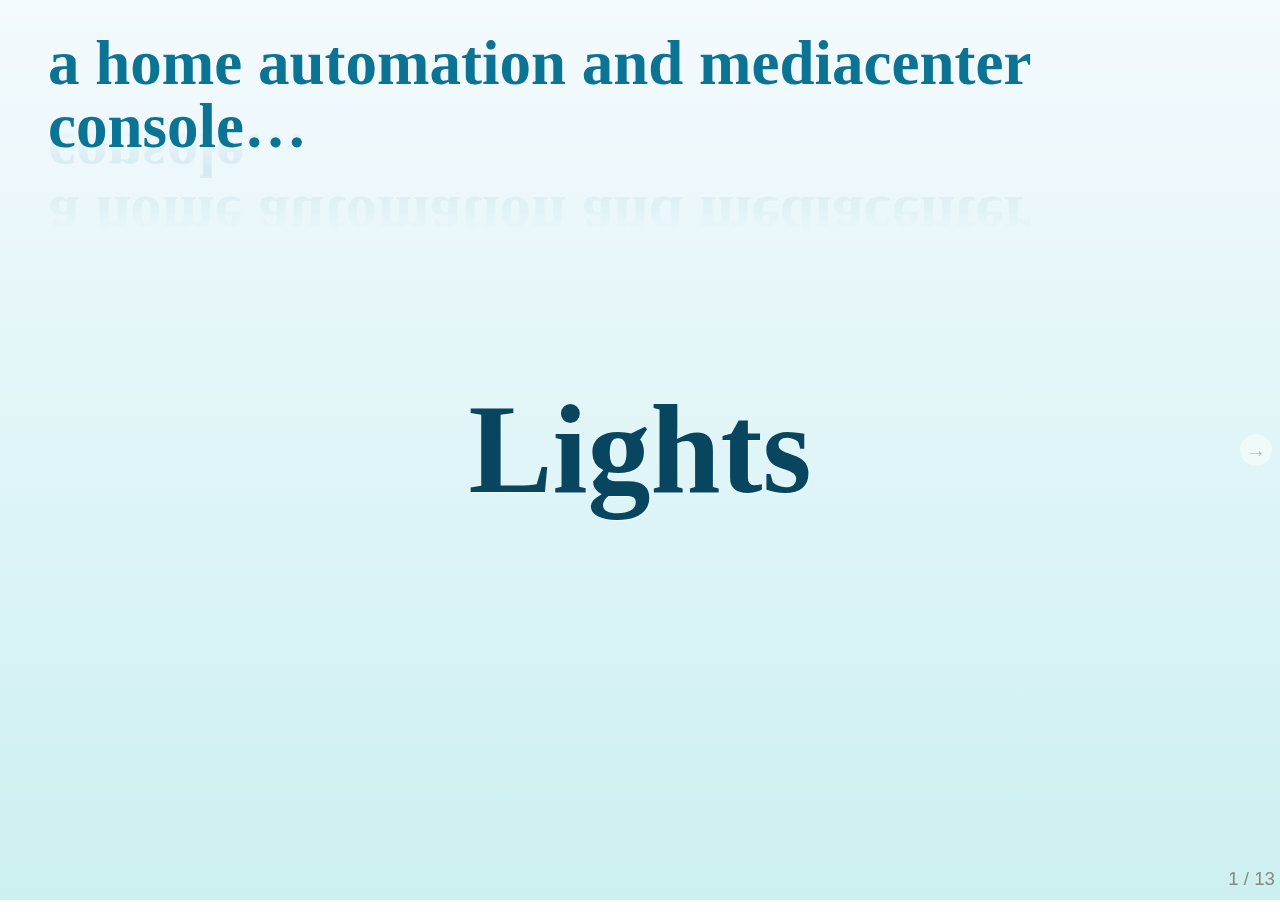
<file: index.html>
<!DOCTYPE html>
<html>
<head>
	<meta charset="utf-8">
	<meta http-equiv="X-UA-Compatible" content="IE=edge,chrome=1">
	<meta name="viewport" content="width=1024, user-scalable=no">

	<title>Lights - a home automation and mediacenter console</title>
	
	<!-- Required stylesheet -->
	<link rel="stylesheet" href="core/deck.core.css">
	
	<!-- Extension CSS files go here. Remove or add as needed. -->
	<link rel="stylesheet" href="extensions/goto/deck.goto.css">
	<link rel="stylesheet" href="extensions/menu/deck.menu.css">
	<link rel="stylesheet" href="extensions/navigation/deck.navigation.css">
	<link rel="stylesheet" href="extensions/status/deck.status.css">
	<link rel="stylesheet" href="extensions/hash/deck.hash.css">
	<link rel="stylesheet" href="extensions/scale/deck.scale.css">
	<!-- Style theme. More available in /themes/style/ or create your own. -->
	<link rel="stylesheet" href="themes/style/web-2.0.css">
	
	<!-- Transition theme. More available in /themes/transition/ or create your own. -->
	<link rel="stylesheet" href="themes/transition/horizontal-slide.css">
	
	<!-- Required Modernizr file -->
	<script src="modernizr.custom.js"></script>
</head>
<body class="deck-container">

<!-- Begin slides. Just make elements with a class of slide. -->

<section class="slide">
	<h1>Lights</h1>
    <h2>a home automation and mediacenter console…</h2>
</section>

<section class="slide">
	<h2>What</h2>
    <ul>
        <li>Media downloader/player</li>
        <li>Home automation, in my case, at least:
        <ul>
            <li>Electric shutters</li>
            <li>Lights</li>
            <li>Video projector</li>
            <li>X10 (heyu)</li>
            <li>easily extensible</li>
        </ul>
        </li>
        <li>One console</li>
        <li>Used on RaspberryPi</li>
    </ul>
</section>

<section class="slide">
	<h2>Goals</h2>
    <ul>
        <li>Console:
        <ul>
            <li>web</li>
            <li>synthetic</li>
            <li>touch-friendly</li>
        </ul>
        </li>
        <li>Agent based
        <ul>
            <li>intelligence close to the actuator/sensor</li>
            <li>declarative (JSON)</li>
        </ul>
        <li>Zero config</li>
        <li>Toying</li>
        </li>
    </ul>
</section>

<section class="slide">
	<h2>Architecture</h2>
    <blockquote><img src='architecture.png'/></blockquote>
    <ul>
        <li>Based on MQTT (topic, value)</li>
        <li>An agent can be an either actuator or a sensor - or both</li>
    </ul>
</section>

<section class="slide">
	<h2>Protocol example: actuators</h2>
    <ul>
        <li class="slide">Console: <pre>/home/actuators list</pre></li>
        <li class="slide">Shutter actuator:
 <pre>/home/actuators/shutter/values
{"up":{"icon":"arrow-up"},"down":{"icon":"arrow-down"}}</pre></li>
        <li class="slide">Console, displays:<img src="shutter.png"/>
        <li class="slide">User clicks up</li>
        <li class="slide">Console: <pre>/home/actuators/shutter up</pre></li>
    </ul>
</section>

<section class="slide">
	<h2>Ruby actuator example: </h2>
        <pre>
RUN_GPIO_PATH = "/path/to/gpio/program "
class Shutter < HomeModule
  def setup
    action :up, {:icon => "arrow-up"}, Proc.new {
        system RUN_GPIO_PATH + "up"
    }
    action :down, {:icon => "arrow-down"}, Proc.new {
        system RUN_GPIO_PATH + "down"
    }
  end
end
        </pre>
</section>
<section class="slide">
<img src="screenshot.png"/>
</section>
<section class="slide">
<h2>Code available @</h2>
<a href='https://github.com/yazgoo/lights/tree/mqtt'>https://github.com/yazgoo/lights/tree/mqtt  (unstable branch - ugly)</a>
<h2>Contact</h2>
<a href='irc://irc.iiens.net/lights'>#lights on irc.iiens.net</a>
</section>
<!-- End slides. -->


<!-- Begin extension snippets. Add or remove as needed. -->

<!-- deck.navigation snippet -->
<a href="#" class="deck-prev-link" title="Previous">&#8592;</a>
<a href="#" class="deck-next-link" title="Next">&#8594;</a>

<!-- deck.status snippet -->
<p class="deck-status">
	<span class="deck-status-current"></span>
	/
	<span class="deck-status-total"></span>
</p>

<!-- deck.goto snippet -->
<form action="." method="get" class="goto-form">
	<label for="goto-slide">Go to slide:</label>
	<input type="text" name="slidenum" id="goto-slide" list="goto-datalist">
	<datalist id="goto-datalist"></datalist>
	<input type="submit" value="Go">
</form>

<!-- deck.hash snippet -->
<a href="." title="Permalink to this slide" class="deck-permalink">#</a>

<!-- End extension snippets. -->


<!-- Required JS files. -->
<script src="jquery-1.7.2.min.js"></script>
<script src="core/deck.core.js"></script>

<!-- Extension JS files. Add or remove as needed. -->
<script src="core/deck.core.js"></script>
<script src="extensions/hash/deck.hash.js"></script>
<script src="extensions/menu/deck.menu.js"></script>
<script src="extensions/goto/deck.goto.js"></script>
<script src="extensions/status/deck.status.js"></script>
<script src="extensions/navigation/deck.navigation.js"></script>
<script src="extensions/scale/deck.scale.js"></script>
<!-- Initialize the deck. You can put this in an external file if desired. -->
<script>
	$(function() {
		$.deck('.slide');
	});
</script>
</body>
</html>
</file>
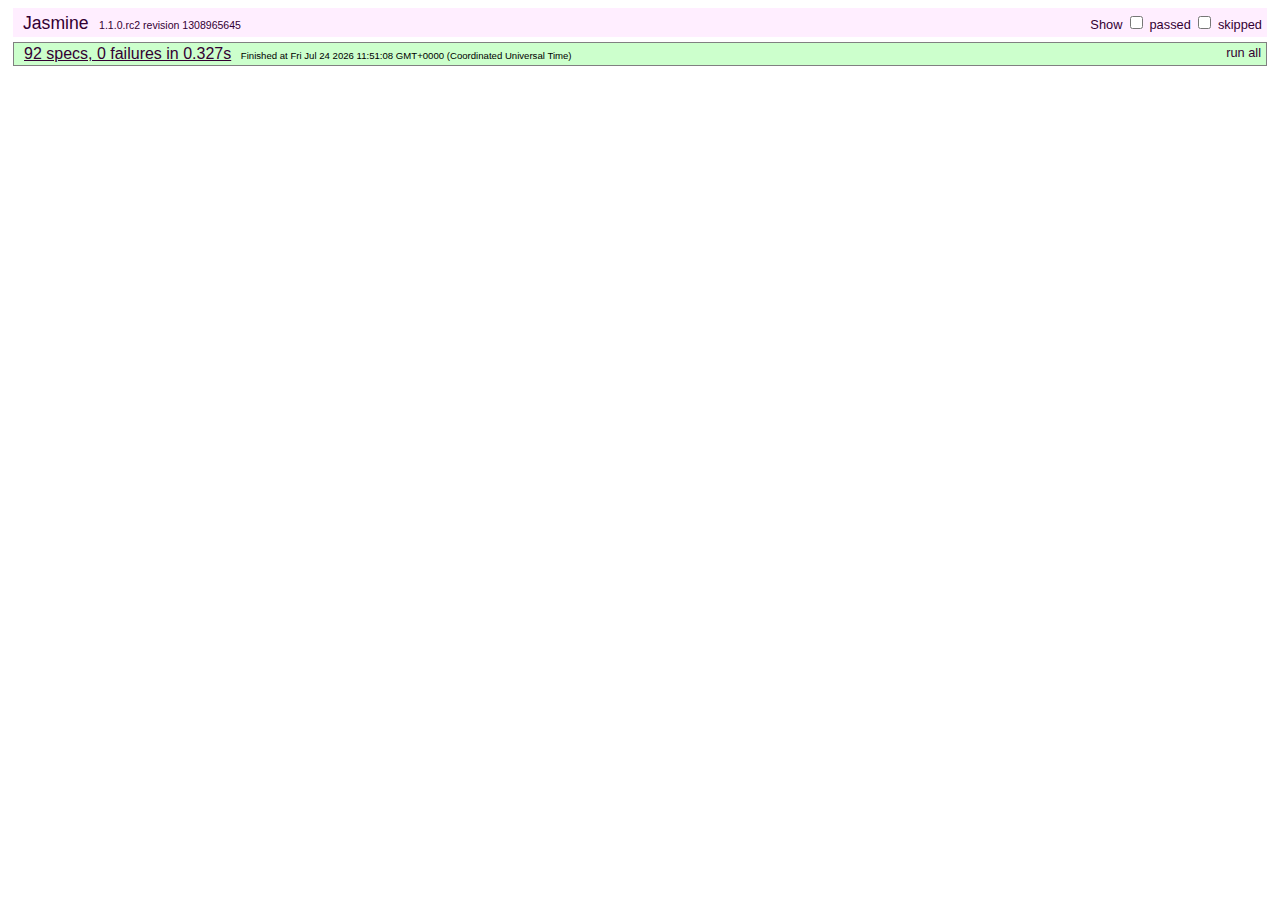
<file: test/index.html>
<!DOCTYPE HTML PUBLIC "-//W3C//DTD HTML 4.01 Transitional//EN"
  "http://www.w3.org/TR/html4/loose.dtd">
<html>
<head>
	<title>deck.js - Jasmine Test Runner</title>
	<link rel="stylesheet" type="text/css" href="lib/jasmine.css">
	<script type="text/javascript" src="../modernizr.custom.js"></script>
	<script type="text/javascript" src="lib/jasmine.js"></script>
	<script type="text/javascript" src="lib/jasmine-html.js"></script>
	<script src="../jquery-1.7.2.min.js"></script>
	<script type="text/javascript" src="lib/jasmine-jquery.js"></script>

	<!-- include source files here... -->
	<script type="text/javascript" src="../core/deck.core.js"></script>
	<script type="text/javascript" src="../extensions/hash/deck.hash.js"></script>
	<script type="text/javascript" src="../extensions/menu/deck.menu.js"></script>
	<script type="text/javascript" src="../extensions/goto/deck.goto.js"></script>
	<script type="text/javascript" src="../extensions/status/deck.status.js"></script>
	<script type="text/javascript" src="../extensions/navigation/deck.navigation.js"></script>
	<script type="text/javascript" src="../extensions/scale/deck.scale.js"></script>

	<!-- include spec files here... -->
	<script type="text/javascript" src="settings.js"></script>
	<script type="text/javascript" src="spec.core.js"></script>
	<script type="text/javascript" src="spec.menu.js"></script>
	<script type="text/javascript" src="spec.goto.js"></script>
	<script type="text/javascript" src="spec.navigation.js"></script>
	<script type="text/javascript" src="spec.hash.js"></script>
	<script type="text/javascript" src="spec.status.js"></script>
	<script type="text/javascript" src="spec.scale.js"></script>
</head>

<body>
<script type="text/javascript">
	jasmine.getEnv().addReporter(new jasmine.TrivialReporter());
	jasmine.getEnv().execute();
</script>
</body>
</html>
</file>
<file: core/deck.core.css>
html, body {
  height: 100%;
  padding: 0;
  margin: 0;
}

body.deck-container {
  overflow-y: auto;
  position: static;
}

.deck-container {
  position: relative;
  min-height: 100%;
  margin: 0 auto;
  padding: 0 48px;
  font-size: 16px;
  line-height: 1.25;
  overflow: hidden;
  /* Resets and base styles from HTML5 Boilerplate */
  /* End HTML5 Boilerplate adaptations */
}
.js .deck-container {
  visibility: hidden;
}
.ready .deck-container {
  visibility: visible;
}
.touch .deck-container {
  -webkit-text-size-adjust: none;
  -moz-text-size-adjust: none;
}
.deck-container div, .deck-container span, .deck-container object, .deck-container iframe,
.deck-container h1, .deck-container h2, .deck-container h3, .deck-container h4, .deck-container h5, .deck-container h6, .deck-container p, .deck-container blockquote, .deck-container pre,
.deck-container abbr, .deck-container address, .deck-container cite, .deck-container code, .deck-container del, .deck-container dfn, .deck-container em, .deck-container img, .deck-container ins, .deck-container kbd, .deck-container q, .deck-container samp,
.deck-container small, .deck-container strong, .deck-container sub, .deck-container sup, .deck-container var, .deck-container b, .deck-container i, .deck-container dl, .deck-container dt, .deck-container dd, .deck-container ol, .deck-container ul, .deck-container li,
.deck-container fieldset, .deck-container form, .deck-container label, .deck-container legend,
.deck-container table, .deck-container caption, .deck-container tbody, .deck-container tfoot, .deck-container thead, .deck-container tr, .deck-container th, .deck-container td,
.deck-container article, .deck-container aside, .deck-container canvas, .deck-container details, .deck-container figcaption, .deck-container figure,
.deck-container footer, .deck-container header, .deck-container hgroup, .deck-container menu, .deck-container nav, .deck-container section, .deck-container summary,
.deck-container time, .deck-container mark, .deck-container audio, .deck-container video {
  margin: 0;
  padding: 0;
  border: 0;
  font-size: 100%;
  font: inherit;
  vertical-align: baseline;
}
.deck-container article, .deck-container aside, .deck-container details, .deck-container figcaption, .deck-container figure,
.deck-container footer, .deck-container header, .deck-container hgroup, .deck-container menu, .deck-container nav, .deck-container section {
  display: block;
}
.deck-container blockquote, .deck-container q {
  quotes: none;
}
.deck-container blockquote:before, .deck-container blockquote:after, .deck-container q:before, .deck-container q:after {
  content: "";
  content: none;
}
.deck-container ins {
  background-color: #ff9;
  color: #000;
  text-decoration: none;
}
.deck-container mark {
  background-color: #ff9;
  color: #000;
  font-style: italic;
  font-weight: bold;
}
.deck-container del {
  text-decoration: line-through;
}
.deck-container abbr[title], .deck-container dfn[title] {
  border-bottom: 1px dotted;
  cursor: help;
}
.deck-container table {
  border-collapse: collapse;
  border-spacing: 0;
}
.deck-container hr {
  display: block;
  height: 1px;
  border: 0;
  border-top: 1px solid #ccc;
  margin: 1em 0;
  padding: 0;
}
.deck-container input, .deck-container select {
  vertical-align: middle;
}
.deck-container select, .deck-container input, .deck-container textarea, .deck-container button {
  font: 99% sans-serif;
}
.deck-container pre, .deck-container code, .deck-container kbd, .deck-container samp {
  font-family: monospace, sans-serif;
}
.deck-container a {
  -webkit-tap-highlight-color: rgba(0, 0, 0, 0);
}
.deck-container a:hover, .deck-container a:active {
  outline: none;
}
.deck-container ul, .deck-container ol {
  margin-left: 2em;
  vertical-align: top;
}
.deck-container ol {
  list-style-type: decimal;
}
.deck-container nav ul, .deck-container nav li {
  margin: 0;
  list-style: none;
  list-style-image: none;
}
.deck-container small {
  font-size: 85%;
}
.deck-container strong, .deck-container th {
  font-weight: bold;
}
.deck-container td {
  vertical-align: top;
}
.deck-container sub, .deck-container sup {
  font-size: 75%;
  line-height: 0;
  position: relative;
}
.deck-container sup {
  top: -0.5em;
}
.deck-container sub {
  bottom: -0.25em;
}
.deck-container textarea {
  overflow: auto;
}
.ie6 .deck-container legend, .ie7 .deck-container legend {
  margin-left: -7px;
}
.deck-container input[type="radio"] {
  vertical-align: text-bottom;
}
.deck-container input[type="checkbox"] {
  vertical-align: bottom;
}
.ie7 .deck-container input[type="checkbox"] {
  vertical-align: baseline;
}
.ie6 .deck-container input {
  vertical-align: text-bottom;
}
.deck-container label, .deck-container input[type="button"], .deck-container input[type="submit"], .deck-container input[type="image"], .deck-container button {
  cursor: pointer;
}
.deck-container button, .deck-container input, .deck-container select, .deck-container textarea {
  margin: 0;
}
.deck-container input:invalid, .deck-container textarea:invalid {
  border-radius: 1px;
  -moz-box-shadow: 0px 0px 5px red;
  -webkit-box-shadow: 0px 0px 5px red;
  box-shadow: 0px 0px 5px red;
}
.deck-container input:invalid .no-boxshadow, .deck-container textarea:invalid .no-boxshadow {
  background-color: #f0dddd;
}
.deck-container button {
  width: auto;
  overflow: visible;
}
.ie7 .deck-container img {
  -ms-interpolation-mode: bicubic;
}
.deck-container, .deck-container select, .deck-container input, .deck-container textarea {
  color: #444;
}
.deck-container a {
  color: #607890;
}
.deck-container a:hover, .deck-container a:focus {
  color: #036;
}
.deck-container a:link {
  -webkit-tap-highlight-color: #fff;
}
.deck-container.deck-loading {
  display: none;
}

.slide {
  width: auto;
  min-height: 100%;
  position: relative;
}
.slide h1 {
  font-size: 4.5em;
}
.slide h1, .slide .vcenter {
  font-weight: bold;
  text-align: center;
  padding-top: 1em;
  max-height: 100%;
}
.csstransforms .slide h1, .csstransforms .slide .vcenter {
  padding: 0 48px;
  position: absolute;
  left: 0;
  right: 0;
  top: 50%;
  -webkit-transform: translate(0, -50%);
  -moz-transform: translate(0, -50%);
  -ms-transform: translate(0, -50%);
  -o-transform: translate(0, -50%);
  transform: translate(0, -50%);
}
.slide .vcenter h1 {
  position: relative;
  top: auto;
  padding: 0;
  -webkit-transform: none;
  -moz-transform: none;
  -ms-transform: none;
  -o-transform: none;
  transform: none;
}
.slide h2 {
  font-size: 2.25em;
  font-weight: bold;
  padding-top: .5em;
  margin: 0 0 .66666em 0;
  border-bottom: 3px solid #888;
}
.slide h3 {
  font-size: 1.4375em;
  font-weight: bold;
  margin-bottom: .30435em;
}
.slide h4 {
  font-size: 1.25em;
  font-weight: bold;
  margin-bottom: .25em;
}
.slide h5 {
  font-size: 1.125em;
  font-weight: bold;
  margin-bottom: .2222em;
}
.slide h6 {
  font-size: 1em;
  font-weight: bold;
}
.slide img, .slide iframe, .slide video {
  display: block;
  max-width: 100%;
}
.slide video, .slide iframe, .slide img {
  display: block;
  margin: 0 auto;
}
.slide p, .slide blockquote, .slide iframe, .slide img, .slide ul, .slide ol, .slide pre, .slide video {
  margin-bottom: 1em;
}
.slide pre {
  white-space: pre;
  white-space: pre-wrap;
  word-wrap: break-word;
  padding: 1em;
  border: 1px solid #888;
}
.slide em {
  font-style: italic;
}
.slide li {
  padding: .25em 0;
  vertical-align: middle;
}

.deck-before, .deck-previous, .deck-next, .deck-after {
  position: absolute;
  left: -999em;
  top: -999em;
}

.deck-current {
  z-index: 2;
}

.slide .slide {
  visibility: hidden;
  position: static;
  min-height: 0;
}

.deck-child-current {
  position: static;
  z-index: 2;
}
.deck-child-current .slide {
  visibility: hidden;
}
.deck-child-current .deck-previous, .deck-child-current .deck-before, .deck-child-current .deck-current {
  visibility: visible;
}

@media screen and (max-device-width: 480px) {
  /* html { -webkit-text-size-adjust:none; -ms-text-size-adjust:none; } */
}
@media print {
  * {
    background: transparent !important;
    color: black !important;
    text-shadow: none !important;
    filter: none !important;
    -ms-filter: none !important;
    -webkit-box-reflect: none !important;
    -moz-box-reflect: none !important;
    -webkit-box-shadow: none !important;
    -moz-box-shadow: none !important;
    box-shadow: none !important;
  }
  * :before, * :after {
    display: none !important;
  }

  a, a:visited {
    color: #444 !important;
    text-decoration: underline;
  }

  a[href]:after {
    content: " (" attr(href) ")";
  }

  abbr[title]:after {
    content: " (" attr(title) ")";
  }

  .ir a:after, a[href^="javascript:"]:after, a[href^="#"]:after {
    content: "";
  }

  pre, blockquote {
    border: 1px solid #999;
    page-break-inside: avoid;
  }

  thead {
    display: table-header-group;
  }

  tr, img {
    page-break-inside: avoid;
  }

  @page {
    margin: 0.5cm;
}

  p, h2, h3 {
    orphans: 3;
    widows: 3;
  }

  h2, h3 {
    page-break-after: avoid;
  }

  .slide {
    position: static !important;
    visibility: visible !important;
    display: block !important;
    -webkit-transform: none !important;
    -moz-transform: none !important;
    -o-transform: none !important;
    -ms-transform: none !important;
    transform: none !important;
    opacity: 1 !important;
  }

  h1, .vcenter {
    -webkit-transform: none !important;
    -moz-transform: none !important;
    -o-transform: none !important;
    -ms-transform: none !important;
    transform: none !important;
    padding: 0 !important;
    position: static !important;
  }

  .deck-container > .slide {
    page-break-after: always;
  }

  .deck-container {
    width: 100% !important;
    height: auto !important;
    padding: 0 !important;
    display: block !important;
  }

  script {
    display: none;
  }
}
</file>
<file: extensions/goto/deck.goto.css>
.deck-container .goto-form {
  position: absolute;
  z-index: 3;
  bottom: 10px;
  left: 50%;
  height: 1.75em;
  margin: 0 0 0 -9.125em;
  line-height: 1.75em;
  padding: 0.625em;
  display: none;
  background: #ccc;
  overflow: hidden;
}
.borderradius .deck-container .goto-form {
  -webkit-border-radius: 10px;
  -moz-border-radius: 10px;
  border-radius: 10px;
}
.deck-container .goto-form label {
  font-weight: bold;
}
.deck-container .goto-form label, .deck-container .goto-form input {
  display: inline-block;
  font-family: inherit;
}

.deck-goto .goto-form {
  display: block;
}

#goto-slide {
  width: 8.375em;
  margin: 0 0.625em;
  height: 1.4375em;
}

@media print {
  .goto-form, #goto-slide {
    display: none !important;
  }
}
</file>
<file: extensions/menu/deck.menu.css>
.deck-menu .slide {
  background: #eee;
  position: relative;
  left: 0;
  top: 0;
  visibility: visible;
  cursor: pointer;
}
.no-csstransforms .deck-menu > .slide {
  float: left;
  width: 22%;
  height: 22%;
  min-height: 0;
  margin: 1%;
  font-size: 0.22em;
  overflow: hidden;
  padding: 0 0.5%;
}
.csstransforms .deck-menu > .slide {
  -webkit-transform: scale(0.22) !important;
  -moz-transform: scale(0.22) !important;
  -o-transform: scale(0.22) !important;
  -ms-transform: scale(0.22) !important;
  transform: scale(0.22) !important;
  -webkit-transform-origin: 0 0;
  -moz-transform-origin: 0 0;
  -o-transform-origin: 0 0;
  -ms-transform-origin: 0 0;
  transform-origin: 0 0;
  -webkit-box-sizing: border-box;
  -moz-box-sizing: border-box;
  box-sizing: border-box;
  width: 100%;
  height: 100%;
  overflow: hidden;
  padding: 0 48px;
  margin: 12px;
}
.deck-menu iframe, .deck-menu img, .deck-menu video {
  max-width: 100%;
}
.deck-menu .deck-current, .no-touch .deck-menu .slide:hover {
  background: #ddf;
}
.deck-menu.deck-container:hover .deck-prev-link, .deck-menu.deck-container:hover .deck-next-link {
  display: none;
}
</file>
<file: extensions/navigation/deck.navigation.css>
.deck-container .deck-prev-link, .deck-container .deck-next-link {
  display: none;
  position: absolute;
  z-index: 3;
  top: 50%;
  width: 32px;
  height: 32px;
  margin-top: -16px;
  font-size: 20px;
  font-weight: bold;
  line-height: 32px;
  vertical-align: middle;
  text-align: center;
  text-decoration: none;
  color: #fff;
  background: #888;
}
.borderradius .deck-container .deck-prev-link, .borderradius .deck-container .deck-next-link {
  -webkit-border-radius: 16px;
  -moz-border-radius: 16px;
  border-radius: 16px;
}
.deck-container .deck-prev-link:hover, .deck-container .deck-prev-link:focus, .deck-container .deck-prev-link:active, .deck-container .deck-prev-link:visited, .deck-container .deck-next-link:hover, .deck-container .deck-next-link:focus, .deck-container .deck-next-link:active, .deck-container .deck-next-link:visited {
  color: #fff;
}
.deck-container .deck-prev-link {
  left: 8px;
}
.deck-container .deck-next-link {
  right: 8px;
}
.deck-container:hover .deck-prev-link, .deck-container:hover .deck-next-link {
  display: block;
}
.deck-container:hover .deck-prev-link.deck-nav-disabled, .touch .deck-container:hover .deck-prev-link, .deck-container:hover .deck-next-link.deck-nav-disabled, .touch .deck-container:hover .deck-next-link {
  display: none;
}

@media print {
  .deck-prev-link, .deck-next-link {
    display: none !important;
  }
}
</file>
<file: extensions/status/deck.status.css>
.deck-container .deck-status {
  position: absolute;
  bottom: 10px;
  right: 5px;
  color: #888;
  z-index: 3;
  margin: 0;
}

body.deck-container .deck-status {
  position: fixed;
}

@media print {
  .deck-status {
    display: none;
  }
}
</file>
<file: extensions/hash/deck.hash.css>
.deck-container .deck-permalink {
  display: none;
  position: absolute;
  z-index: 4;
  bottom: 30px;
  right: 0;
  width: 48px;
  text-align: center;
}

.no-history .deck-container:hover .deck-permalink {
  display: block;
}
</file>
<file: extensions/scale/deck.scale.css>
/* Remove this line if you are embedding deck.js in a page and
using the scale extension. */
.csstransforms {
  overflow: hidden;
}

.csstransforms .deck-container.deck-scale:not(.deck-menu) > .slide {
  -webkit-box-sizing: padding-box;
  -moz-box-sizing: padding-box;
  box-sizing: padding-box;
  width: 100%;
  padding-bottom: 20px;
}
.csstransforms .deck-container.deck-scale:not(.deck-menu) > .slide > .deck-slide-scaler {
  -webkit-transform-origin: 50% 0;
  -moz-transform-origin: 50% 0;
  -o-transform-origin: 50% 0;
  -ms-transform-origin: 50% 0;
  transform-origin: 50% 0;
}

.csstransforms .deck-container.deck-menu .deck-slide-scaler {
  -webkit-transform: none !important;
  -moz-transform: none !important;
  -o-transform: none !important;
  -ms-transform: none !important;
  transform: none !important;
}
</file>
<file: themes/style/web-2.0.css>
@charset "UTF-8";
.deck-container {
  font-family: "Gill Sans", "Gill Sans MT", Calibri, sans-serif;
  font-size: 1.75em;
  background: #f4fafe;
  /* Old browsers */
  background: -moz-linear-gradient(top, #f4fafe 0%, #ccf0f0 100%);
  /* FF3.6+ */
  background: -webkit-gradient(linear, left top, left bottom, color-stop(0%, #f4fafe), color-stop(100%, #ccf0f0));
  /* Chrome,Safari4+ */
  background: -webkit-linear-gradient(top, #f4fafe 0%, #ccf0f0 100%);
  /* Chrome10+,Safari5.1+ */
  background: -o-linear-gradient(top, #f4fafe 0%, #ccf0f0 100%);
  /* Opera11.10+ */
  background: -ms-linear-gradient(top, #f4fafe 0%, #ccf0f0 100%);
  /* IE10+ */
  background: linear-gradient(top, #f4fafe 0%, #ccf0f0 100%);
  /* W3C */
  background-attachment: fixed;
}
.deck-container > .slide {
  text-shadow: 1px 1px 1px rgba(255, 255, 255, 0.5);
}
.deck-container > .slide .deck-before, .deck-container > .slide .deck-previous {
  opacity: 0.4;
}
.deck-container > .slide .deck-before:not(.deck-child-current) .deck-before, .deck-container > .slide .deck-before:not(.deck-child-current) .deck-previous, .deck-container > .slide .deck-previous:not(.deck-child-current) .deck-before, .deck-container > .slide .deck-previous:not(.deck-child-current) .deck-previous {
  opacity: 1;
}
.deck-container > .slide .deck-child-current {
  opacity: 1;
}
.deck-container .slide h1, .deck-container .slide h2, .deck-container .slide h3, .deck-container .slide h4, .deck-container .slide h5, .deck-container .slide h6 {
  font-family: "Hoefler Text", Constantia, Palatino, "Palatino Linotype", "Book Antiqua", Georgia, serif;
}
.deck-container .slide h1 {
  color: #08455f;
}
.deck-container .slide h2 {
  color: #0b7495;
  border-bottom: 0;
}
.cssreflections .deck-container .slide h2 {
  line-height: 1;
  -webkit-box-reflect: below -0.556em -webkit-gradient(linear, left top, left bottom, from(transparent), color-stop(0.3, transparent), color-stop(0.7, rgba(255, 255, 255, 0.1)), to(transparent));
  -moz-box-reflect: below -0.556em -moz-linear-gradient(top, transparent 0%, transparent 30%, rgba(255, 255, 255, 0.3) 100%);
}
.deck-container .slide h3 {
  color: #000;
}
.deck-container .slide pre {
  border-color: #cde;
  background: #fff;
  position: relative;
  z-index: auto;
  /* http://nicolasgallagher.com/css-drop-shadows-without-images/ */
}
.borderradius .deck-container .slide pre {
  -webkit-border-radius: 5px;
  -moz-border-radius: 5px;
  border-radius: 5px;
}
.csstransforms.boxshadow .deck-container .slide pre > :first-child:before {
  content: "";
  position: absolute;
  z-index: -1;
  background: #fff;
  top: 0;
  bottom: 0;
  left: 0;
  right: 0;
}
.csstransforms.boxshadow .deck-container .slide pre:before, .csstransforms.boxshadow .deck-container .slide pre:after {
  content: "";
  position: absolute;
  z-index: -2;
  bottom: 15px;
  width: 50%;
  height: 20%;
  max-width: 300px;
  -webkit-box-shadow: 0 15px 10px rgba(0, 0, 0, 0.7);
  -moz-box-shadow: 0 15px 10px rgba(0, 0, 0, 0.7);
  box-shadow: 0 15px 10px rgba(0, 0, 0, 0.7);
}
.csstransforms.boxshadow .deck-container .slide pre:before {
  left: 10px;
  -webkit-transform: rotate(-3deg);
  -moz-transform: rotate(-3deg);
  -ms-transform: rotate(-3deg);
  -o-transform: rotate(-3deg);
  transform: rotate(-3deg);
}
.csstransforms.boxshadow .deck-container .slide pre:after {
  right: 10px;
  -webkit-transform: rotate(3deg);
  -moz-transform: rotate(3deg);
  -ms-transform: rotate(3deg);
  -o-transform: rotate(3deg);
  transform: rotate(3deg);
}
.deck-container .slide code {
  color: #789;
}
.deck-container .slide blockquote {
  font-family: "Hoefler Text", Constantia, Palatino, "Palatino Linotype", "Book Antiqua", Georgia, serif;
  font-size: 2em;
  padding: 1em 2em .5em 2em;
  color: #000;
  background: #fff;
  position: relative;
  border: 1px solid #cde;
  z-index: auto;
}
.borderradius .deck-container .slide blockquote {
  -webkit-border-radius: 5px;
  -moz-border-radius: 5px;
  border-radius: 5px;
}
.boxshadow .deck-container .slide blockquote > :first-child:before {
  content: "";
  position: absolute;
  z-index: -1;
  background: #fff;
  top: 0;
  bottom: 0;
  left: 0;
  right: 0;
}
.boxshadow .deck-container .slide blockquote:after {
  content: "";
  position: absolute;
  z-index: -2;
  top: 10px;
  bottom: 10px;
  left: 0;
  right: 50%;
  -moz-border-radius: 10px/100px;
  border-radius: 10px/100px;
  -webkit-box-shadow: 0 0 15px rgba(0, 0, 0, 0.6);
  -moz-box-shadow: 0 0 15px rgba(0, 0, 0, 0.6);
  box-shadow: 0 0 15px rgba(0, 0, 0, 0.6);
}
.deck-container .slide blockquote p {
  margin: 0;
}
.deck-container .slide blockquote cite {
  font-size: .5em;
  font-style: normal;
  font-weight: bold;
  color: #888;
}
.deck-container .slide blockquote:before {
  content: "“";
  position: absolute;
  top: 0;
  left: 0;
  font-size: 5em;
  line-height: 1;
  color: #ccf0f0;
  z-index: 1;
}
.deck-container .slide ::-moz-selection {
  background: #08455f;
  color: #fff;
}
.deck-container .slide ::selection {
  background: #08455f;
  color: #fff;
}
.deck-container .slide a, .deck-container .slide a:hover, .deck-container .slide a:focus, .deck-container .slide a:active, .deck-container .slide a:visited {
  color: #599;
  text-decoration: none;
}
.deck-container .slide a:hover, .deck-container .slide a:focus {
  text-decoration: underline;
}
.deck-container .deck-prev-link, .deck-container .deck-next-link {
  background: #fff;
  opacity: 0.5;
}
.deck-container .deck-prev-link, .deck-container .deck-prev-link:hover, .deck-container .deck-prev-link:focus, .deck-container .deck-prev-link:active, .deck-container .deck-prev-link:visited, .deck-container .deck-next-link, .deck-container .deck-next-link:hover, .deck-container .deck-next-link:focus, .deck-container .deck-next-link:active, .deck-container .deck-next-link:visited {
  color: #599;
}
.deck-container .deck-prev-link:hover, .deck-container .deck-prev-link:focus, .deck-container .deck-next-link:hover, .deck-container .deck-next-link:focus {
  opacity: 1;
  text-decoration: none;
}
.deck-container .deck-status {
  font-size: 0.6666em;
}
.deck-container.deck-menu .slide {
  background: transparent;
  -webkit-border-radius: 5px;
  -moz-border-radius: 5px;
  border-radius: 5px;
}
.rgba .deck-container.deck-menu .slide {
  background: rgba(0, 0, 0, 0.1);
}
.deck-container.deck-menu .slide.deck-current, .rgba .deck-container.deck-menu .slide.deck-current, .no-touch .deck-container.deck-menu .slide:hover {
  background: #fff;
}
.deck-container .goto-form {
  background: #fff;
  border: 1px solid #cde;
  -webkit-border-radius: 5px;
  -moz-border-radius: 5px;
  border-radius: 5px;
}
.boxshadow .deck-container .goto-form {
  -webkit-box-shadow: 0 15px 10px -10px rgba(0, 0, 0, 0.5), 0 1px 4px rgba(0, 0, 0, 0.3), 0 0 40px rgba(0, 0, 0, 0.1) inset;
  -moz-box-shadow: 0 15px 10px -10px rgba(0, 0, 0, 0.5), 0 1px 4px rgba(0, 0, 0, 0.3), 0 0 40px rgba(0, 0, 0, 0.1) inset;
  box-shadow: 0 15px 10px -10px rgba(0, 0, 0, 0.5), 0 1px 4px rgba(0, 0, 0, 0.3), 0 0 40px rgba(0, 0, 0, 0.1) inset;
}
</file>
<file: themes/transition/horizontal-slide.css>
.csstransitions.csstransforms {
  overflow-x: hidden;
}
.csstransitions.csstransforms .deck-container > .slide {
  -webkit-transition: -webkit-transform 500ms ease-in-out;
  -moz-transition: -moz-transform 500ms ease-in-out;
  -ms-transition: -ms-transform 500ms ease-in-out;
  -o-transition: -o-transform 500ms ease-in-out;
  transition: transform 500ms ease-in-out;
}
.csstransitions.csstransforms .deck-container:not(.deck-menu) > .slide {
  position: absolute;
  top: 0;
  left: 0;
  -webkit-box-sizing: border-box;
  -moz-box-sizing: border-box;
  box-sizing: border-box;
  width: 100%;
  padding: 0 48px;
}
.csstransitions.csstransforms .deck-container:not(.deck-menu) > .slide .slide {
  position: relative;
  left: 0;
  top: 0;
  -webkit-transition: -webkit-transform 500ms ease-in-out, opacity 500ms ease-in-out;
  -moz-transition: -moz-transform 500ms ease-in-out, opacity 500ms ease-in-out;
  -ms-transition: -ms-transform 500ms ease-in-out, opacity 500ms ease-in-out;
  -o-transition: -o-transform 500ms ease-in-out, opacity 500ms ease-in-out;
  transition: -webkit-transform 500ms ease-in-out, opacity 500ms ease-in-out;
}
.csstransitions.csstransforms .deck-container:not(.deck-menu) > .slide .deck-next, .csstransitions.csstransforms .deck-container:not(.deck-menu) > .slide .deck-after {
  visibility: visible;
  -webkit-transform: translate3d(200%, 0, 0);
  -moz-transform: translate(200%, 0);
  -ms-transform: translate(200%, 0);
  -o-transform: translate(200%, 0);
  transform: translate3d(200%, 0, 0);
}
.csstransitions.csstransforms .deck-container:not(.deck-menu) > .deck-previous {
  -webkit-transform: translate3d(-200%, 0, 0);
  -moz-transform: translate(-200%, 0);
  -ms-transform: translate(-200%, 0);
  -o-transform: translate(-200%, 0);
  transform: translate3d(-200%, 0, 0);
}
.csstransitions.csstransforms .deck-container:not(.deck-menu) > .deck-before {
  -webkit-transform: translate3d(-400%, 0, 0);
  -moz-transform: translate(-400%, 0);
  -ms-transform: translate(-400%, 0);
  -o-transform: translate(-400%, 0);
  transform: translate3d(-400%, 0, 0);
}
.csstransitions.csstransforms .deck-container:not(.deck-menu) > .deck-next {
  -webkit-transform: translate3d(200%, 0, 0);
  -moz-transform: translate(200%, 0);
  -ms-transform: translate(200%, 0);
  -o-transform: translate(200%, 0);
  transform: translate3d(200%, 0, 0);
}
.csstransitions.csstransforms .deck-container:not(.deck-menu) > .deck-after {
  -webkit-transform: translate3d(400%, 0, 0);
  -moz-transform: translate(400%, 0);
  -ms-transform: translate(400%, 0);
  -o-transform: translate(400%, 0);
  transform: translate3d(400%, 0, 0);
}
.csstransitions.csstransforms .deck-container:not(.deck-menu) > .deck-before .slide, .csstransitions.csstransforms .deck-container:not(.deck-menu) > .deck-previous .slide {
  visibility: visible;
}
.csstransitions.csstransforms .deck-container:not(.deck-menu) > .deck-child-current {
  -webkit-transform: none;
  -moz-transform: none;
  -ms-transform: none;
  -o-transform: none;
  transform: none;
}
</file>
<file: test/lib/jasmine.css>
body {
  font-family: "Helvetica Neue Light", "Lucida Grande", "Calibri", "Arial", sans-serif;
}


.jasmine_reporter a:visited, .jasmine_reporter a {
  color: #303; 
}

.jasmine_reporter a:hover, .jasmine_reporter a:active {
  color: blue; 
}

.run_spec {
  float:right;
  padding-right: 5px;
  font-size: .8em;
  text-decoration: none;
}

.jasmine_reporter {
  margin: 0 5px;
}

.banner {
  color: #303;
  background-color: #fef;
  padding: 5px;
}

.logo {
  float: left;
  font-size: 1.1em;
  padding-left: 5px;
}

.logo .version {
  font-size: .6em;
  padding-left: 1em;
}

.runner.running {
  background-color: yellow;
}


.options {
  text-align: right;
  font-size: .8em;
}




.suite {
  border: 1px outset gray;
  margin: 5px 0;
  padding-left: 1em;
}

.suite .suite {
  margin: 5px; 
}

.suite.passed {
  background-color: #dfd;
}

.suite.failed {
  background-color: #fdd;
}

.spec {
  margin: 5px;
  padding-left: 1em;
  clear: both;
}

.spec.failed, .spec.passed, .spec.skipped {
  padding-bottom: 5px;
  border: 1px solid gray;
}

.spec.failed {
  background-color: #fbb;
  border-color: red;
}

.spec.passed {
  background-color: #bfb;
  border-color: green;
}

.spec.skipped {
  background-color: #bbb;
}

.messages {
  border-left: 1px dashed gray;
  padding-left: 1em;
  padding-right: 1em;
}

.passed {
  background-color: #cfc;
  display: none;
}

.failed {
  background-color: #fbb;
}

.skipped {
  color: #777;
  background-color: #eee;
  display: none;
}


/*.resultMessage {*/
  /*white-space: pre;*/
/*}*/

.resultMessage span.result {
  display: block;
  line-height: 2em;
  color: black;
}

.resultMessage .mismatch {
  color: black;
}

.stackTrace {
  white-space: pre;
  font-size: .8em;
  margin-left: 10px;
  max-height: 5em;
  overflow: auto;
  border: 1px inset red;
  padding: 1em;
  background: #eef;
}

.finished-at {
  padding-left: 1em;
  font-size: .6em;
}

.show-passed .passed,
.show-skipped .skipped {
  display: block;
}


#jasmine_content {
  position:fixed;
  right: 100%;
}

.runner {
  border: 1px solid gray;
  display: block;
  margin: 5px 0;
  padding: 2px 0 2px 10px;
}
</file>
